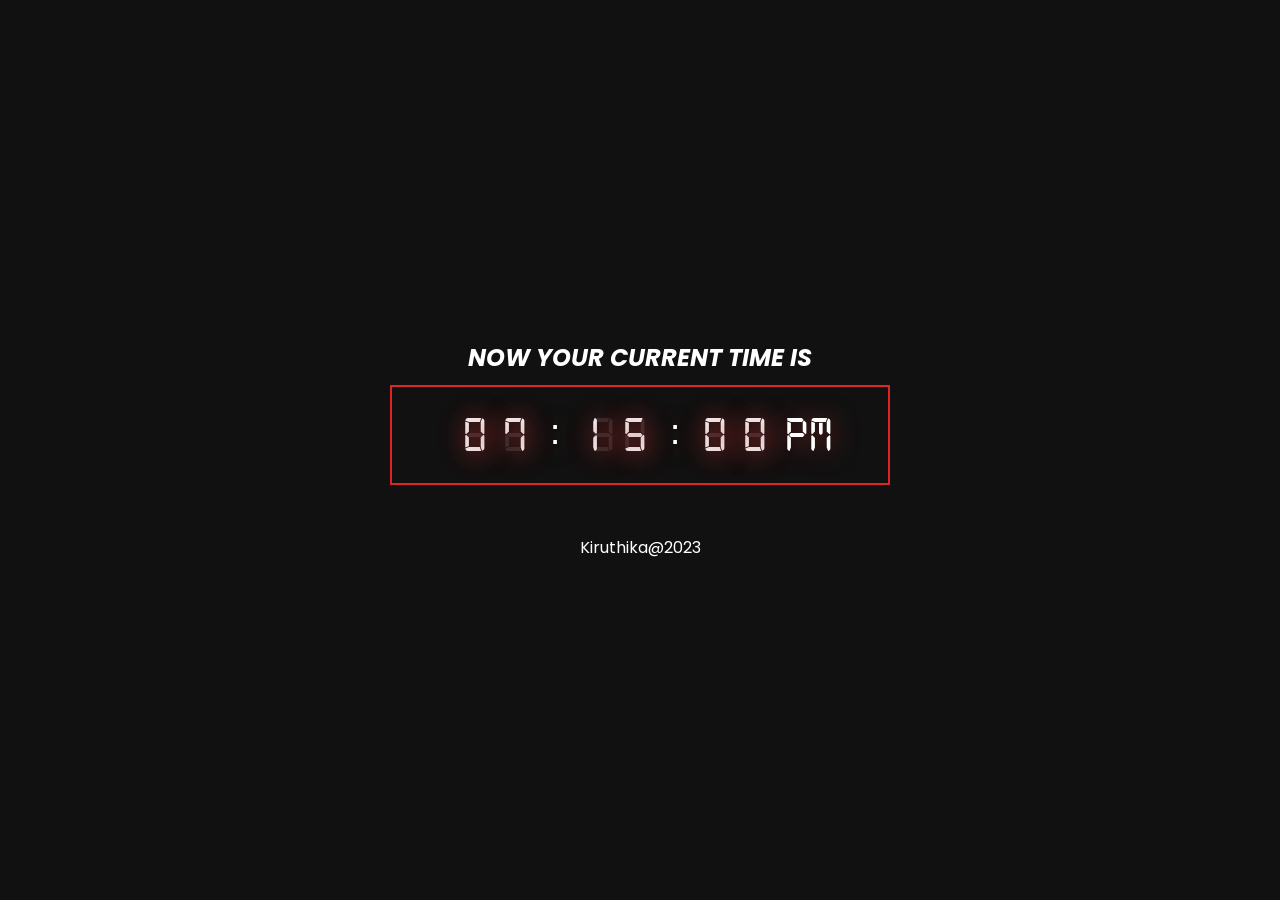
<file: index.html>
<!DOCTYPE html>
<html lang="en">
<head>
    <meta charset="UTF-8">
    <meta http-equiv="X-UA-Compatible" content="IE=edge">
    <meta name="viewport" content="width=device-width, initial-scale=1.0">
    <title>Digital Clock Using Js</title>
    <link rel="stylesheet" href="CSS/style.css">
</head>
<body>
    <h2>NOW YOUR CURRENT TIME IS</h2>
    <div class="clock">
        <div class="h"></div>
        <div class="h"></div>
        <div >:</div>
        <div class="m"></div>
        <div class="m"></div>
        <div >:</div>
        <div class="s"></div>
        <div class="s"></div>
        <div class="txt">PM</div>
    </div>
    <div class="copyright">Kiruthika@2023</div>
    <script src="js/script.js"></script>
</body>
</html>
</file>
<file: CSS/style.css>
@import url('https://fonts.googleapis.com/css2?family=Poppins:wght@300;400;500;700&display=swap');

@font-face{
    src:url('digital-7.ttf');
    font-family:digital-7;
}




*{
    margin: 0;
    padding: 0;
    box-sizing: border-box;
    font-family: 'Poppins',sans-serif;
}
h2{
    font-style:oblique;
}
body{
    height: 100vh;
    width: 100vw;
    background-color: #111;
    display: flex;
    flex-direction: column;
    justify-content: center;
    align-items: center;
    user-select: none;
    cursor: pointer;
    color: white;
}

.clock{
    border: 2px solid rgb(221, 37, 37);
    margin-top: 10px;
    width: 500px;
    height: 100px;
    display: flex;
    justify-content: center;
    align-items: center;
}

.clock div{
    font-family: digital-7;
    font-size: 50px;
    width:40px;
    text-align: center;
    text-shadow:2px 2px 25px  rgb(132, 36, 36) ;
}

.txt{
    margin-left: 10px;
   
}

.h::before
,.m::before
,.s::before{
    content:'8';
    color: rgba(255,255,255,0.1);
    position: absolute;
}
.copyright{
    margin-top: 50px;
}

@media screen and (max-width: 768px) {
    body {
      padding: 20px;
    }
  
    .clock {
      width: 300px;
      height: 70px;
    }
  
    .clock div {
      font-size: 30px;
      width: 25px;
    }
  }
</file>
